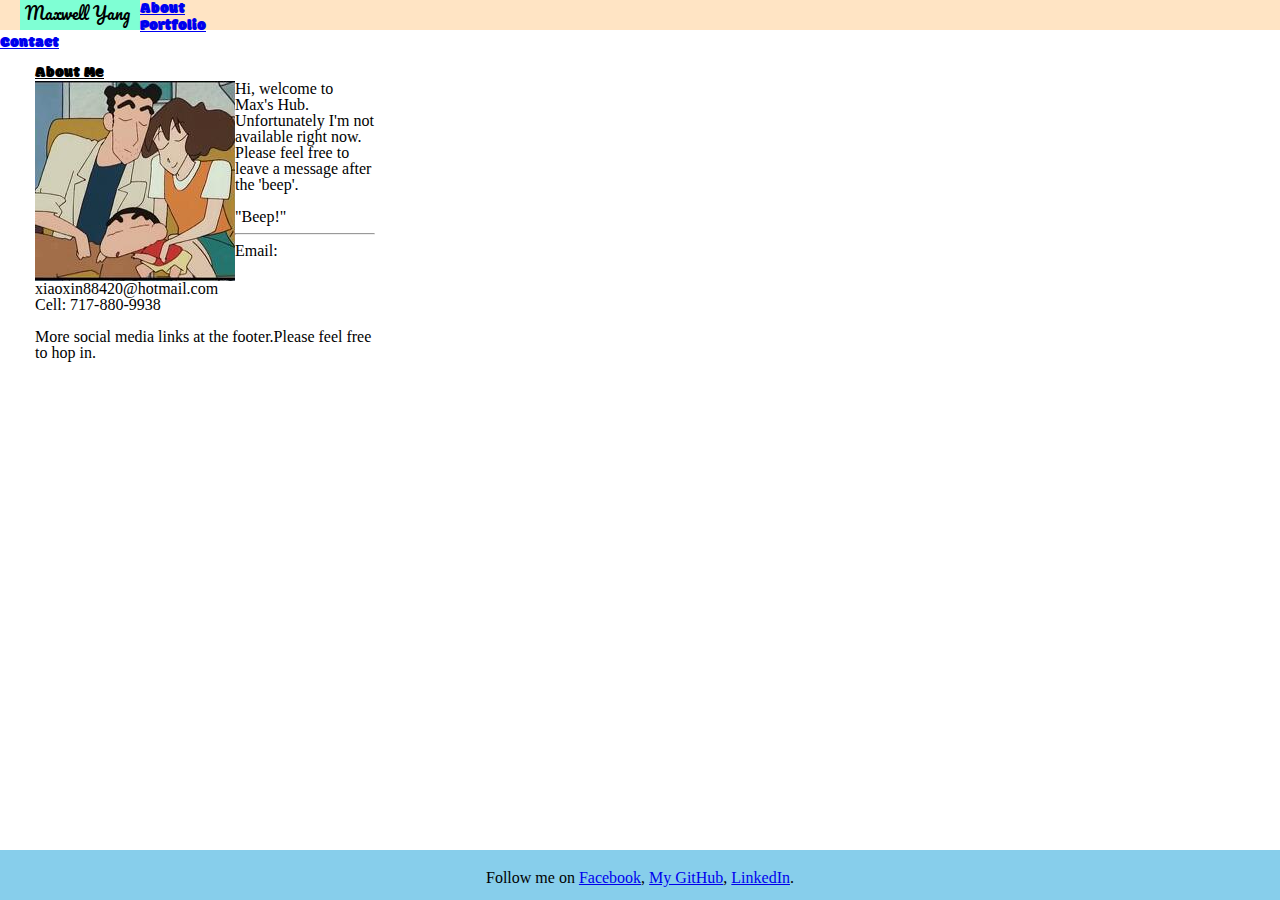
<file: index.html>
<!doctype html>
<html lang="en">

<head>
  <meta charset="utf-8">
  <meta name="viewport" content="width=device-width, initial-scale=1, shrink-to-fit=no">

  <link rel="stylesheet" href="https://stackpath.bootstrapcdn.com/bootstrap/4.5.0/css/bootstrap.min.css"
    integrity="sha384-9aIt2nRpC12Uk9gS9baDl411NQApFmC26EwAOH8WgZl5MYYxFfc+NcPb1dKGj7Sk" crossorigin="anonymous">
  <link rel="stylesheet" href="https://fonts.googleapis.com/css2?family=Pacifico&display=swap">
  <link rel="stylesheet" href="https://fonts.googleapis.com/css2?family=Modak&display=swap">

  <link rel="stylesheet" href="./assets/css/reset.css">
  <link rel="stylesheet" href="./assets/css/index.css">

  <title>About Me</title>
</head>

<body>

  <!-- navigation bar -->

  <nav>

    <div id="myname">
      Maxwell Yang
    </div>

    <div id="threebuttons">
      <ul class="nav justify-content-end" class="btn-group" role="group" aria-label="Basic example">
        <li class="nav-item">
          <a type="button" id="button1" class="btn btn-secondary" class="nav-link active" href="./index.html">About</a>
        </li>
        <li class="nav-item">
          <a type="button" id="button2" class="btn btn-secondary" class="nav-link active"
            href="./portfolio.html">Portfolio</a>
        </li>
        <li class="nav-item">
          <a type="button" id="button3" class="btn btn-secondary" class="nav-link active"
            href="./contact.html">Contact</a>
        </li>
      </ul>
    </div>

  </nav>


  <main id="aboutme">

    <h1>About Me</h1>
    <div class="row">
      <div id="aboutmepic" class="col"></div>
      <p class='col'>Hi, welcome to Max's Hub. Unfortunately I'm not available right now. Please feel free to leave a message after the 'beep'.<br><br> "Beep!"</p>
    </div>
    <hr>
    <p>Email: xiaoxin88420@hotmail.com<br>Cell: 717-880-9938<br><br>More social media links at the footer.Please feel free to hop in.</p>
  </main>

  <footer id="footer">
    Follow me on <a href="https://www.facebook.com/haojun.yang.5" target="_blank">Facebook</a>, <a
      href="https://github.com/xiaoxin88420" target="_blank">My GitHub</a>, <a
      href="https://www.linkedin.com/in/haojun-yang-9a8b03b1/" target="_blank">LinkedIn</a>.

  </footer>

  <!-- jQuery first, then Popper.js, then Bootstrap JS -->
  <script src="https://code.jquery.com/jquery-3.5.1.slim.min.js"
    integrity="sha384-DfXdz2htPH0lsSSs5nCTpuj/zy4C+OGpamoFVy38MVBnE+IbbVYUew+OrCXaRkfj"
    crossorigin="anonymous"></script>
  <script src="https://cdn.jsdelivr.net/npm/popper.js@1.16.0/dist/umd/popper.min.js"
    integrity="sha384-Q6E9RHvbIyZFJoft+2mJbHaEWldlvI9IOYy5n3zV9zzTtmI3UksdQRVvoxMfooAo"
    crossorigin="anonymous"></script>
  <script src="https://stackpath.bootstrapcdn.com/bootstrap/4.5.0/js/bootstrap.min.js"
    integrity="sha384-OgVRvuATP1z7JjHLkuOU7Xw704+h835Lr+6QL9UvYjZE3Ipu6Tp75j7Bh/kR0JKI"
    crossorigin="anonymous"></script>
</body>

</html>
</file>
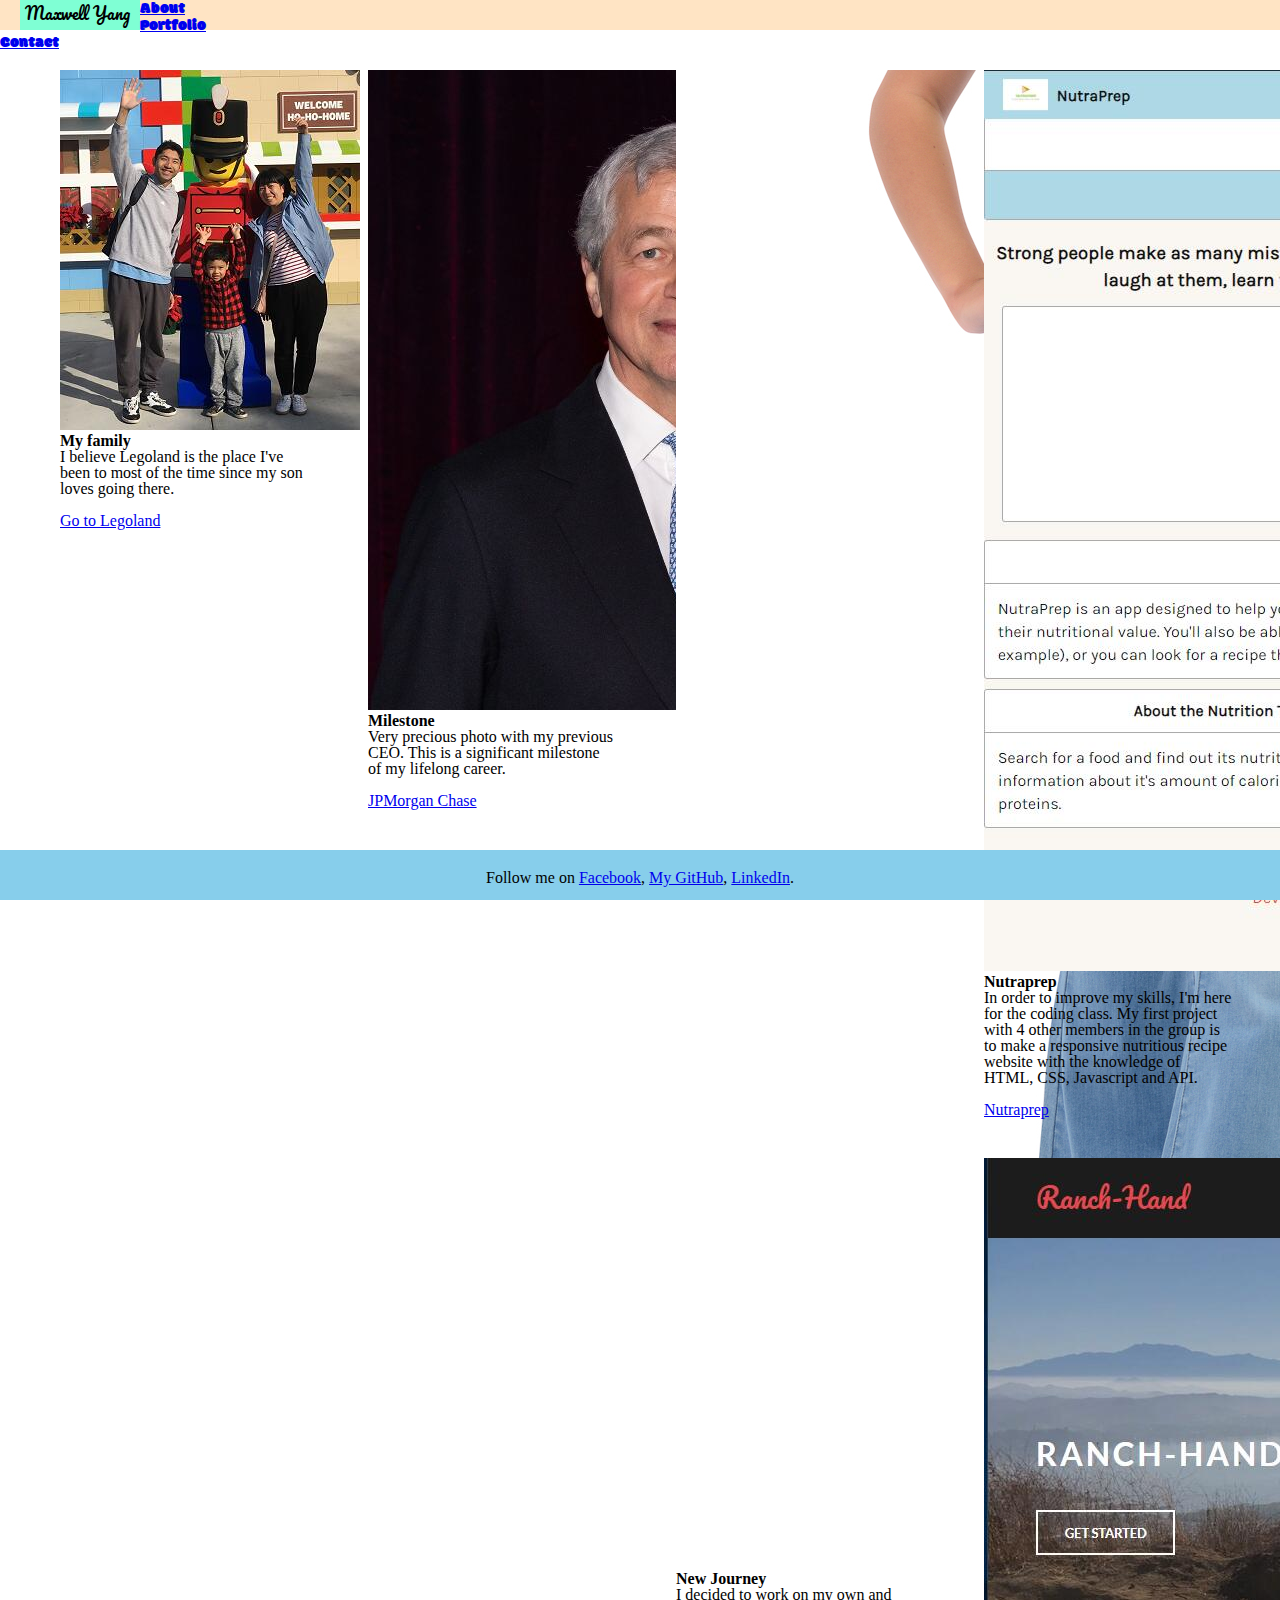
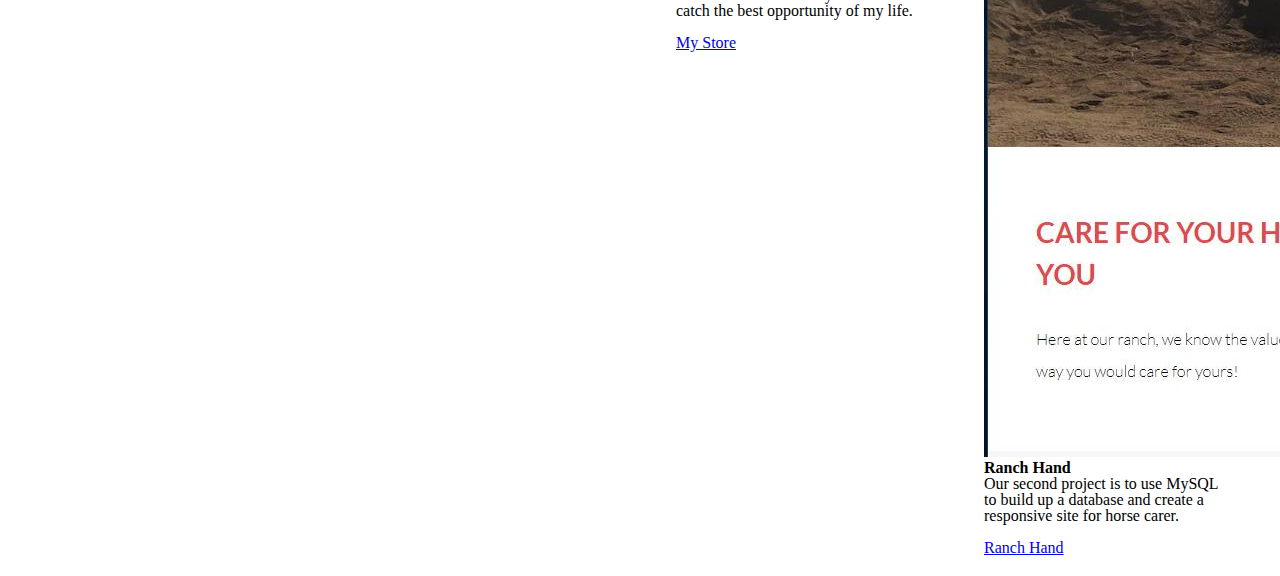
<file: portfolio.html>
<!doctype html>
<html lang="en">

<head>
  <meta charset="utf-8">
  <meta name="viewport" content="width=device-width, initial-scale=1, shrink-to-fit=no">

  <link rel="stylesheet" href="https://stackpath.bootstrapcdn.com/bootstrap/4.5.0/css/bootstrap.min.css"
    integrity="sha384-9aIt2nRpC12Uk9gS9baDl411NQApFmC26EwAOH8WgZl5MYYxFfc+NcPb1dKGj7Sk" crossorigin="anonymous">
  <link rel="stylesheet" href="https://fonts.googleapis.com/css2?family=Pacifico&display=swap">
  <link rel="stylesheet" href="https://fonts.googleapis.com/css2?family=Modak&display=swap">

  <link rel="stylesheet" href="./assets/css/reset.css">
  <link rel="stylesheet" href="./assets/css/portfolio.css">

  <title>About Me</title>
</head>

<body>

  <!-- navigation bar -->

  <nav>
    <div id="myname">
      Maxwell Yang
    </div>
    <div id="threebuttons">
      <ul class="nav justify-content-end" class="btn-group" role="group" aria-label="Basic example">
        <li class="nav-item">
          <a type="button" id="button1" class="btn btn-secondary" class="nav-link active" href="./index.html">About</a>
        </li>
        <li class="nav-item">
          <a type="button" id="button2" class="btn btn-secondary" class="nav-link active"
            href="./portfolio.html">Portfolio</a>
        </li>
        <li class="nav-item">
          <a type="button" id="button3" class="btn btn-secondary" class="nav-link active"
            href="./contact.html">Contact</a>
        </li>
      </ul>
    </div>
  </nav>

  <!-- My stories. -->
  <div id="float-container">
    <div id="float-child" class="card" style="width: 18rem;">
      <img src="./assets/image/modifyport1.jpg" class="card-img-top" alt="Legoland">
      <div class="card-body">
        <h5 class="card-title">My family</h5>
        <p class="card-text">I believe Legoland is the place I've been to most of the time since my son loves going
          there.</p>
        <br>
        <a href="https://www.legoland.com/california/" class="btn btn-primary" target="_blank">Go to Legoland</a>
      </div>
    </div>

    <div id="float-child" class="card" style="width: 18rem;">
      <img src="assets/image/port2.JPG" class="card-img-top" alt="Milestone">
      <div class="card-body">
        <h5 class="card-title">Milestone</h5>
        <p class="card-text">Very precious photo with my previous CEO. This is a significant milestone of my lifelong
          career.</p>
        <br>
        <a href="https://www.chase.com/" class="btn btn-primary" target="_blank">JPMorgan Chase</a>
      </div>
    </div>

    <div id="float-child" class="card" style="width: 18rem;">
      <img src="./assets/image/port3.jpg" class="card-img-top" alt="jeans">
      <div class="card-body">
        <h5 class="card-title">New Journey</h5>
        <p class="card-text">I decided to work on my own and catch the best opportunity of my life. </p>
        <br>
        <a href="https://www.jeansonher.com" class="btn btn-primary" target="_blank">My Store</a>
      </div>
    </div>

    <div id="float-child" class="card" style="width: 18rem;">
      <img src="./assets/image/firstproject.jpg" class="card-img-top" alt="First Project">
      <div class="card-body">
        <h5 class="card-title">Nutraprep</h5>
        <p class="card-text">In order to improve my skills, I'm here for the coding class. My first project with 4 other
          members in the group is to make a responsive nutritious recipe website with the knowledge of HTML, CSS, Javascript and API.</p>
        <br>
        <a href="https://nicholasd-uci.github.io/manhattanProject/" class="btn btn-primary" target="_blank">Nutraprep</a>
      </div>
    </div>

    <div id="float-child" class="card" style="width: 18rem;">
      <img src="./assets/image/secondproject.jpg" class="card-img-top" alt="Second Project">
      <div class="card-body">
        <h5 class="card-title">Ranch Hand</h5>
        <p class="card-text">Our second project is to use MySQL to build up a database and create a responsive site for horse carer.</p>
        <br>
        <a href="https://gentle-taiga-08855.herokuapp.com/index.html" class="btn btn-primary" target="_blank">Ranch Hand</a>
      </div>
    </div>

  </div>

  <footer id="footer">
    Follow me on <a href="https://www.facebook.com/haojun.yang.5" target="_blank">Facebook</a>, <a href="https://github.com/xiaoxin88420" target="_blank">My GitHub</a>, <a href="https://www.linkedin.com/in/haojun-yang-9a8b03b1/" target="_blank">LinkedIn</a>.

  </footer>

  <!-- jQuery first, then Popper.js, then Bootstrap JS -->
  <script src="https://code.jquery.com/jquery-3.5.1.slim.min.js"
    integrity="sha384-DfXdz2htPH0lsSSs5nCTpuj/zy4C+OGpamoFVy38MVBnE+IbbVYUew+OrCXaRkfj"
    crossorigin="anonymous"></script>
  <script src="https://cdn.jsdelivr.net/npm/popper.js@1.16.0/dist/umd/popper.min.js"
    integrity="sha384-Q6E9RHvbIyZFJoft+2mJbHaEWldlvI9IOYy5n3zV9zzTtmI3UksdQRVvoxMfooAo"
    crossorigin="anonymous"></script>
  <script src="https://stackpath.bootstrapcdn.com/bootstrap/4.5.0/js/bootstrap.min.js"
    integrity="sha384-OgVRvuATP1z7JjHLkuOU7Xw704+h835Lr+6QL9UvYjZE3Ipu6Tp75j7Bh/kR0JKI"
    crossorigin="anonymous"></script>
</body>

</html>
</file>
<file: assets/css/index.css>
body {
    background-image: url(https://images.pexels.com/photos/299031/pexels-photo-299031.jpeg?auto=compress&cs=tinysrgb&dpr=2&h=750&w=1260);
}

nav {
    width: 100%;
    height: 30px;
    background-color: bisque;
}

#myname {
    width: 120px;
    height: 30px;
    padding: 5px;
    background-color: aquamarine;
    font-family: 'Pacifico', cursive;
    float: left;
    margin-left: 20px;
}

#button1, #button2, #button3 {
    height: 30px;
    font-family: 'Modak', cursive;
}

#aboutme {
    width: 360px;
    height: 360px;
    padding: 10px;
    background-color: white;
    border-color: skyblue;
    border-width: 5px;
    margin-top: 25px;
    margin-left: 25px;
}

h1 {
    text-decoration-line: underline;
    font-family: 'Modak', cursive;
    -moz-text-decoration-line: underline;
}

#aboutmepic {
    width: 200px;
    height: 200px;
    background-image: url(../image/modifyaboutme.jpg);
    float: left;
}

#footer {
    width: 100%;
    height: 50px;
    padding: 20px;
    bottom: 0;
    position: fixed;
    background-color: skyblue;
    text-align: center;
    margin-top: 10px;
}

@media only screen and (max-width:375px) {
    #myname {
        margin-left: 0;
    }
    #aboutme {
        width: 100%;
        margin-left: 0px;
        margin-top: 0px;
        margin-right: 0px;
    }
}
</file>
<file: assets/css/portfolio.css>
body {
    background-image: url(https://images.pexels.com/photos/299031/pexels-photo-299031.jpeg?auto=compress&cs=tinysrgb&dpr=2&h=750&w=1260);
}

nav {
    width: 100%;
    height: 30px;
    background-color: bisque;
}

#myname {
    width: 120px;
    height: 30px;
    padding: 5px;
    background-color: aquamarine;
    font-family: 'Pacifico', cursive;
    float: left;
    margin-left: 20px;
}

#button1, #button2, #button3 {
    height: 30px;
    font-family: 'Modak', cursive;
}

#float-container {
    padding: 20px;
    margin-bottom: 10px;
}

#float-child {
    width: 50%;
    float: left;
    padding: 20px;
    margin-left: 20px;
}

h5 {
    font-weight: bold;
}

#footer {
    width: 100%;
    height: 50px;
    padding: 20px;
    bottom: 0;
    position: fixed;
    background-color: skyblue;
    text-align: center;
    margin-top: 10px;
}

@media only screen and (max-width:655px) {
    #myname {
        margin-left: 0;
    }
    #float-container {
        text-align: center;
        margin-bottom: 10px;
    }
    #float-child {
        display: inline-block;
        margin-top: 10px;
    }
}

@media only screen and (max-width: 368px) {
    #myname {
        width: 100%;
        margin-left: 0;
        text-align: center;
    }
    #threebuttons {
        width: 100%;
        float: left;
        text-align: center;
    }
    #float-container {
        padding: 10px;
        text-align: center;
        margin-bottom: 10px;
    }
    #float-child {
        display: inline-block;
        margin-top: 10px;
    }
}
</file>
